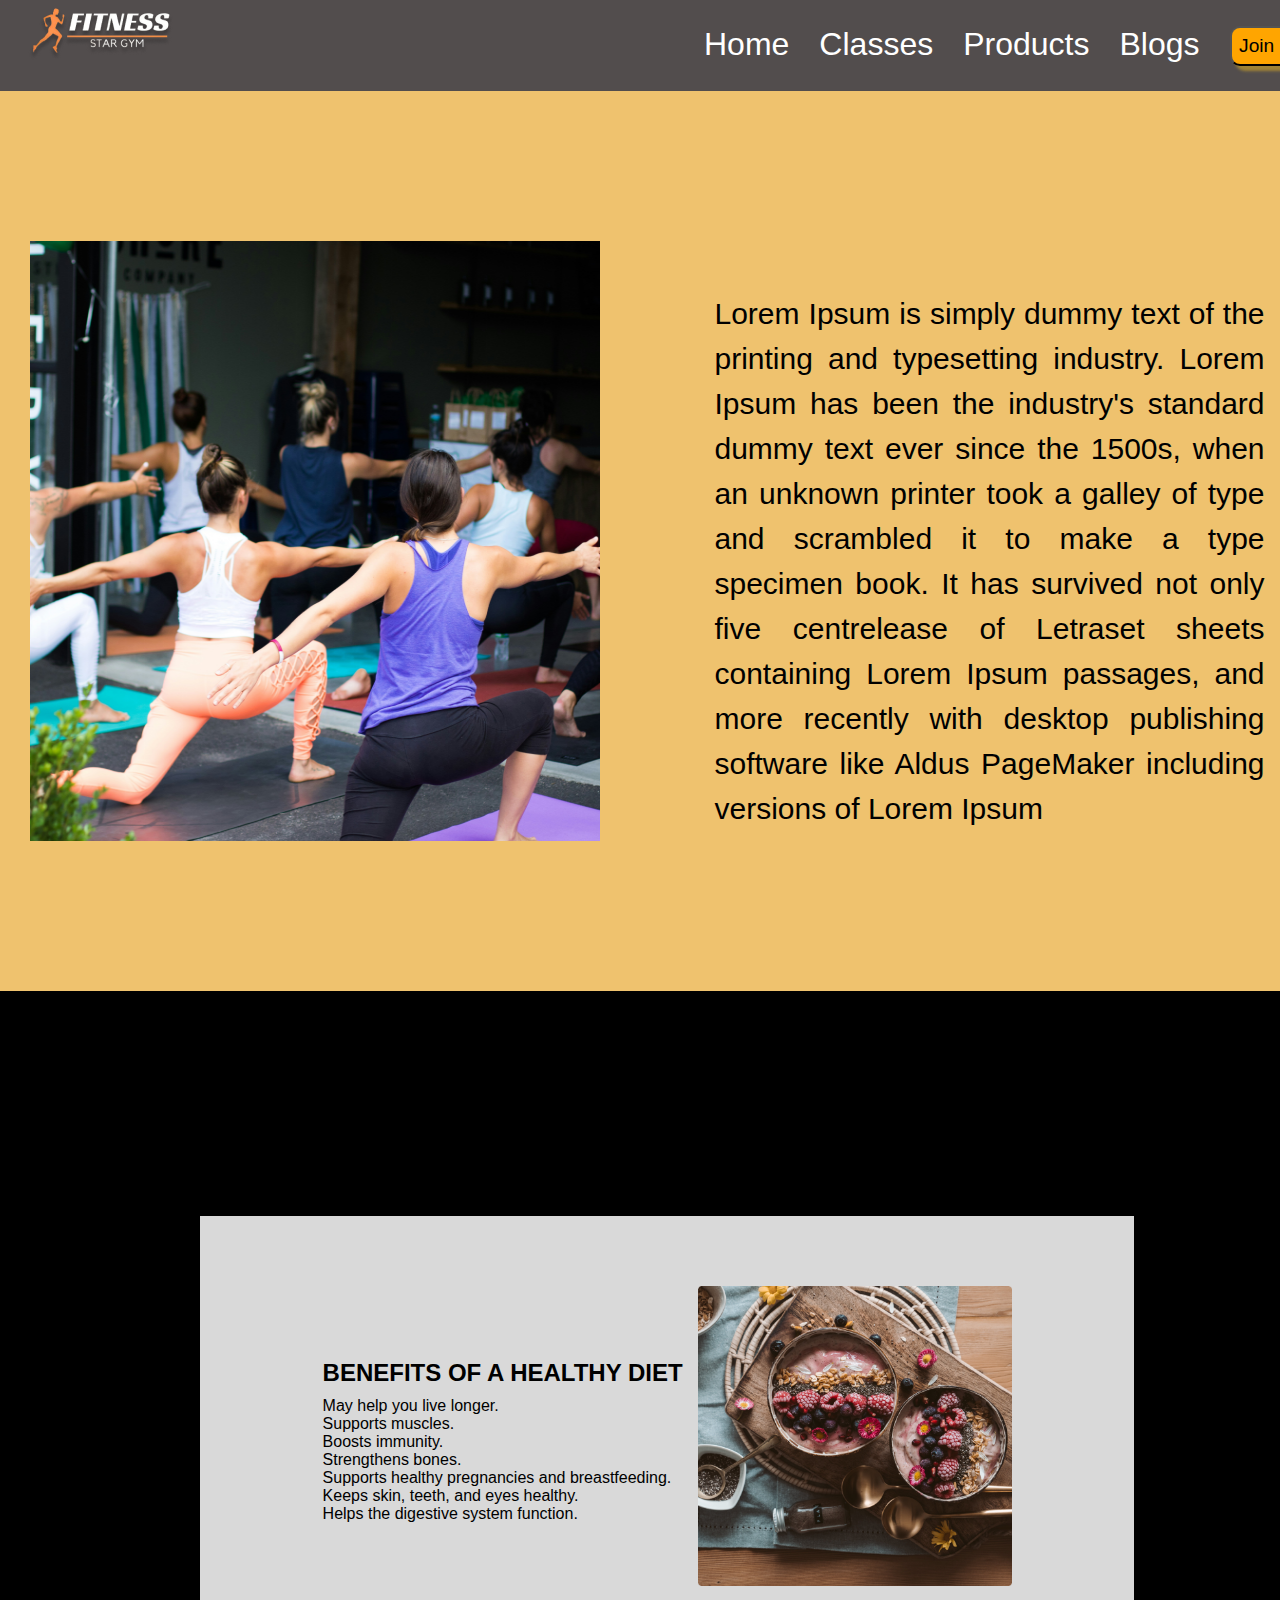
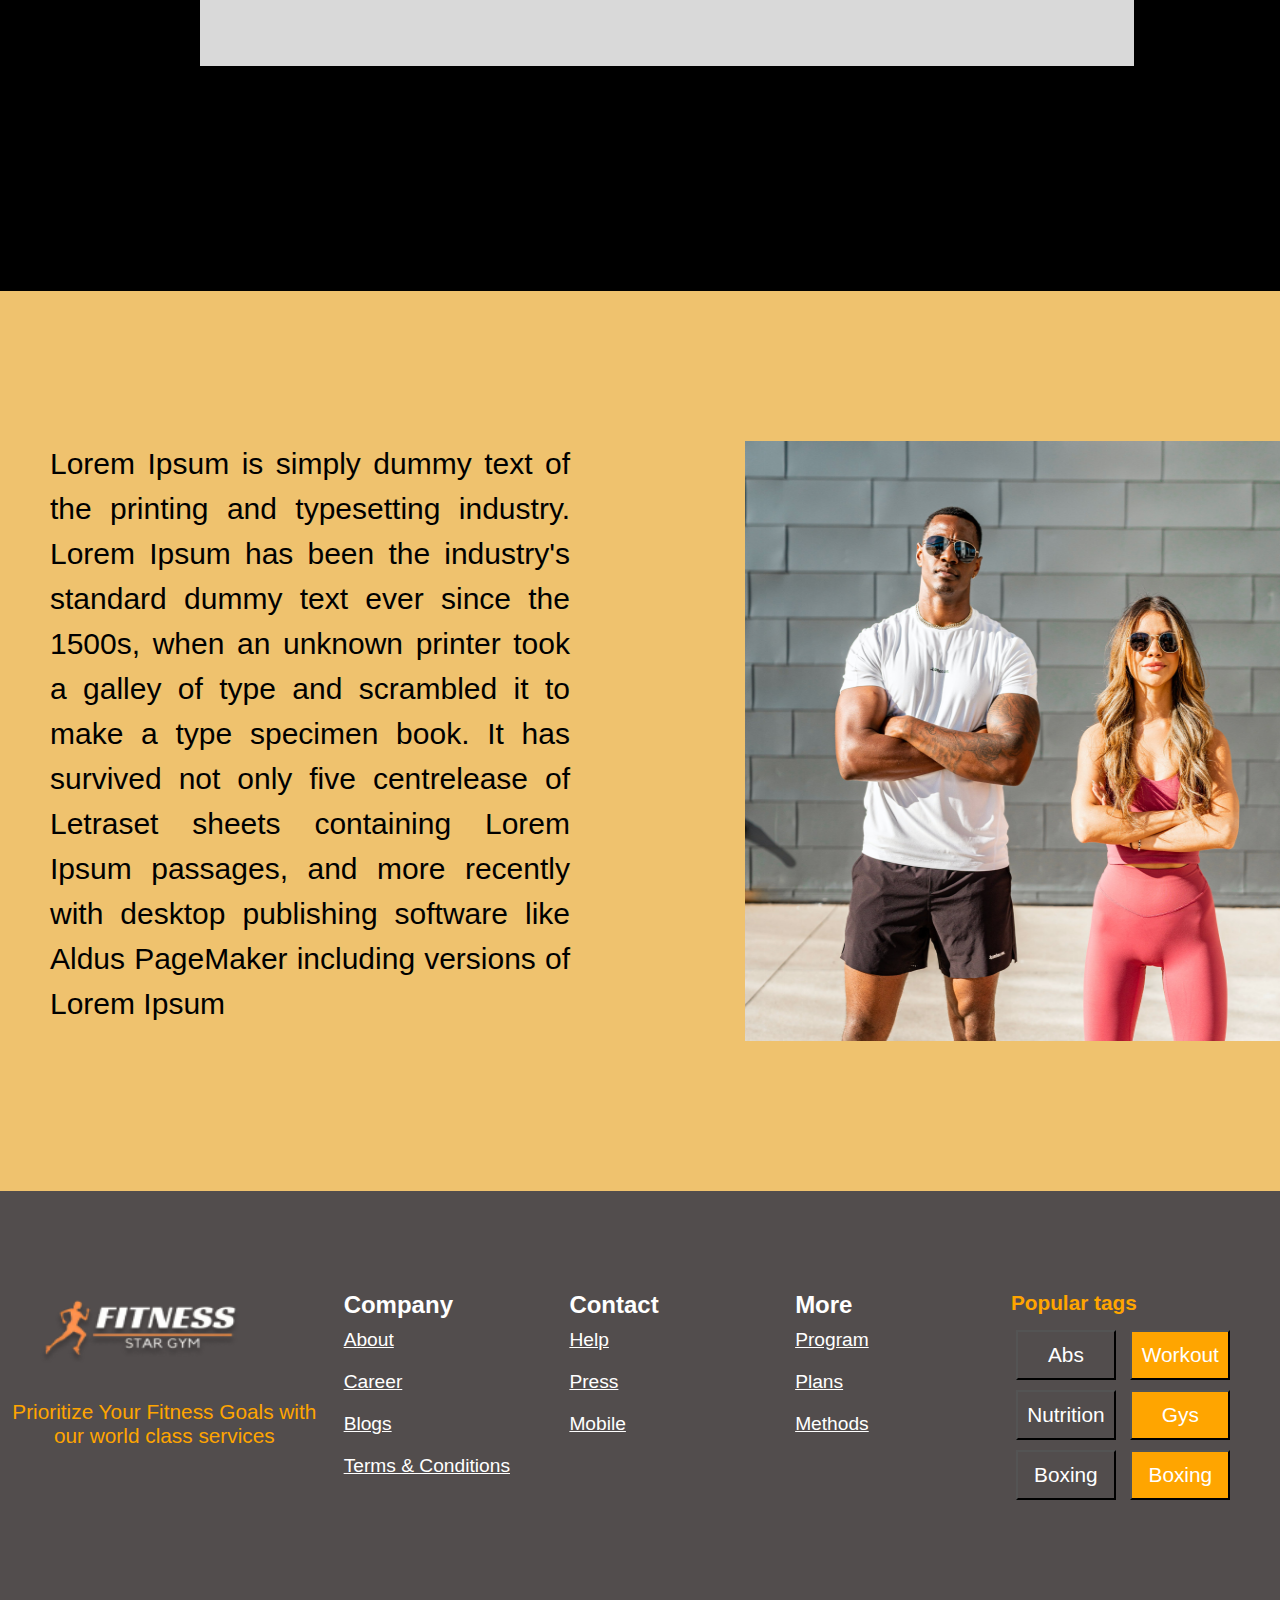
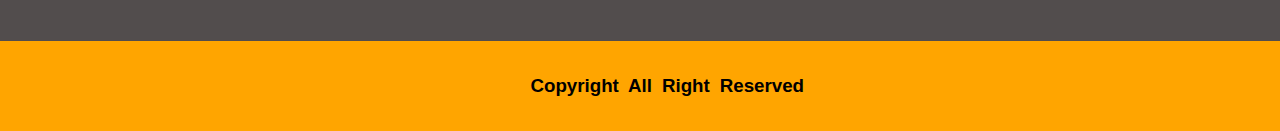
<file: blogs.html>
<!DOCTYPE html>
<html lang="en">
<head>
    <meta charset="UTF-8">
    <meta name="viewport" content="width=device-width, initial-scale=1.0">
    <title>My Fitness</title>
    <link rel="stylesheet" href="blogs.css">
    <link rel="stylesheet" href="https://cdnjs.cloudflare.com/ajax/libs/font-awesome/6.0.0-beta3/css/all.min.css">

</head>
<body>
<!--navbar starts here-->
    <nav>
        <div class="navbar">
            <div class="logo"><img src="./images/fitness logo 5.png" alt=""></div>
            <ul class="nav-links">
                <li class="nav-items"><a href="./index.html" class="a-navs">Home</a></li>
                <li class="nav-items"><a href="./classes.html" class="a-navs">Classes</a></li>
                <li class="nav-items"><a href="./products.html" class="a-navs">Products</a></li>
                <li class="nav-items"><a href="blogs.html" class="a-navs">Blogs</a></li>
                <li class="nav-items"><button class="join-btn" class="a-navs">Join us</button></li>
            </ul>
            <div class="hamburger">
                <span class="bar"></span>
                <span class="bar"></span>
                <span class="bar"></span>
            </div>
        </div>
    </nav>
    <!--navbar ends here.....................-->
    
       <!--Form -->
    
<div id="form-popup" class="form-popup">
    <div class="form-container">
        <span class="close-btn">&times;</span>
        <form action="/submit_form" method="post">
            <h2>Join Us</h2>
            <label for="name">Name:</label>
            <input type="text" id="name" name="name" required>
            <label for="email">Email:</label>
            <input type="email" id="email" name="email" required>
            <label for="phone">Mobile Number:</label>
            <input type="text" id="phone" name="phone" required>
           

            <label for="contact-method"><b>Duration</b></label><br>
            <input type="radio" id="emailContact" name="contact-method" value="Email" required>
            <label for="emailContact">Monthly</label><br>
            <input type="radio" id="phoneContact" name="contact-method" value="Phone" required>
            <label for="phoneContact">Yearly</label><br><br>

            <label for="contact-method"><b>Mode of payment</b></label><br>
            <input type="radio" id="emailContact" name="contact-method" value="Email" required>
            <label for="emailContact">Online</label><br>
            <input type="radio" id="phoneContact" name="contact-method" value="Phone" required>
            <label for="phoneContact">Cash</label><br><br>

            <label for="contact-method"><b>Personal Training</b></label><br>
            <input type="radio" id="emailContact" name="contact-method" value="Email" required>
            <label for="emailContact">Required</label><br>
            <input type="radio" id="phoneContact" name="contact-method" value="Phone" required>
            <label for="phoneContact">Not required</label><br><br>

            <button type="submit" class="submit-btn">Buy Plan</button>
        </form>
    </div>
</div>


       
            
    
    
  <!--Form end-->
    <div class="container1">
        <div class="container1img">
            <img src="./images/Rectangle 133blogs.png" alt="">
        </div>
        <div class="container1p">
            <p>Lorem Ipsum is simply dummy text of the printing and typesetting industry. Lorem Ipsum has been the industry's standard dummy text ever since the 1500s, when an unknown printer took a galley of type and scrambled it to make a type specimen book. It has survived not only five centrelease of Letraset sheets containing Lorem Ipsum passages, and more recently with desktop publishing software like Aldus PageMaker including versions of Lorem Ipsum</p>
        </div>
       
    </div>

    <div class="container2">
        <div class="container2middiv">
            <div class="list-item">
                <h2 class="cont2h2">BENEFITS OF A HEALTHY DIET</h2>
                <ul class="cont2list">
                    <li>May help you live longer.</li>
                        <li>Supports muscles. </li>
                        <li>  Boosts immunity.</li>
                        <li>  Strengthens bones.</li>
                        <li>  Supports healthy pregnancies and breastfeeding.</li>
                        <li>  Keeps skin, teeth, and eyes healthy.</li>
                        <li> Helps the digestive system function.</li>
                </ul>
            </div>
            <div class="container2img">
                     <img src="./images/Rectangle 131.png" alt="">
            </div>
        </div>
      
    </div>

    <div class="container3">
        <div class="container3p">
            <p>Lorem Ipsum is simply dummy text of the printing and typesetting industry. Lorem Ipsum has been the industry's standard dummy text ever since the 1500s, when an unknown printer took a galley of type and scrambled it to make a type specimen book. It has survived not only five centrelease of Letraset sheets containing Lorem Ipsum passages, and more recently with desktop publishing software like Aldus PageMaker including versions of Lorem Ipsum</p>
        </div>
        <div class="container3img">
            <img src="./images/Rectangle 134.png" alt="">
        </div>
        

    </div>

    <!--footer starts here-->


    <div class="footer">
        <div class="x">
            <div class="fitnesslogo">
                <img src="./images/fitness logo 5.png" alt="">
                <p>Prioritize Your Fitness Goals with our world class services</p>
            </div>
            <div class="company">
                <h3>Company</h3>
                <ul class="footerlist">
                    <li><a href="#">About</a></li>
                    <li><a href="#">Career</a></li>
                    <li><a href="#">Blogs</a></li>
                    <li><a href="#">Terms & Conditions</a></li>
                </ul>
            </div>
            <div class="Contact">
                <h3>Contact</h3>
                <ul class="footerlist">
                    <li><a href="#">Help</a> </li>
                    <li><a href="#">Press</a></li>
                    <li><a href="#">Mobile</a></li>
                </ul>
            </div>
            <div class="More">
                <h3>More</h3>
                <ul class="footerlist">
                    <li><a href="#">Program</a></li>
                    <li><a href="#">Plans</a></li>
                    <li><a href="#">Methods</a></li>
                </ul>
            </div>
            <div class="Populartags">
                <h3>Popular tags</h3>
                <button class="btnfooter">Abs</button>
                <button class="btnfooter anotherfooterbtn">Workout</button>
                <button class="btnfooter">Nutrition</button>
                <button class="btnfooter anotherfooterbtn">Gys</button>
                <button class="btnfooter">Boxing</button>
                <button class="btnfooter anotherfooterbtn">Boxing</button>
                <!-- <button class="btnfooter">Facilities</button> -->
            </div>
        </div>
    </div>


    <!--footer ends here........................-->

    <!--Copyright starts here-->

    <div class="copyright">
        <h3>Copyright All Right Reserved</h3>
    </div>

     <!--Copyright ends here.....................-->
     <script src="app.js"></script>

</body>
</html>
</file>
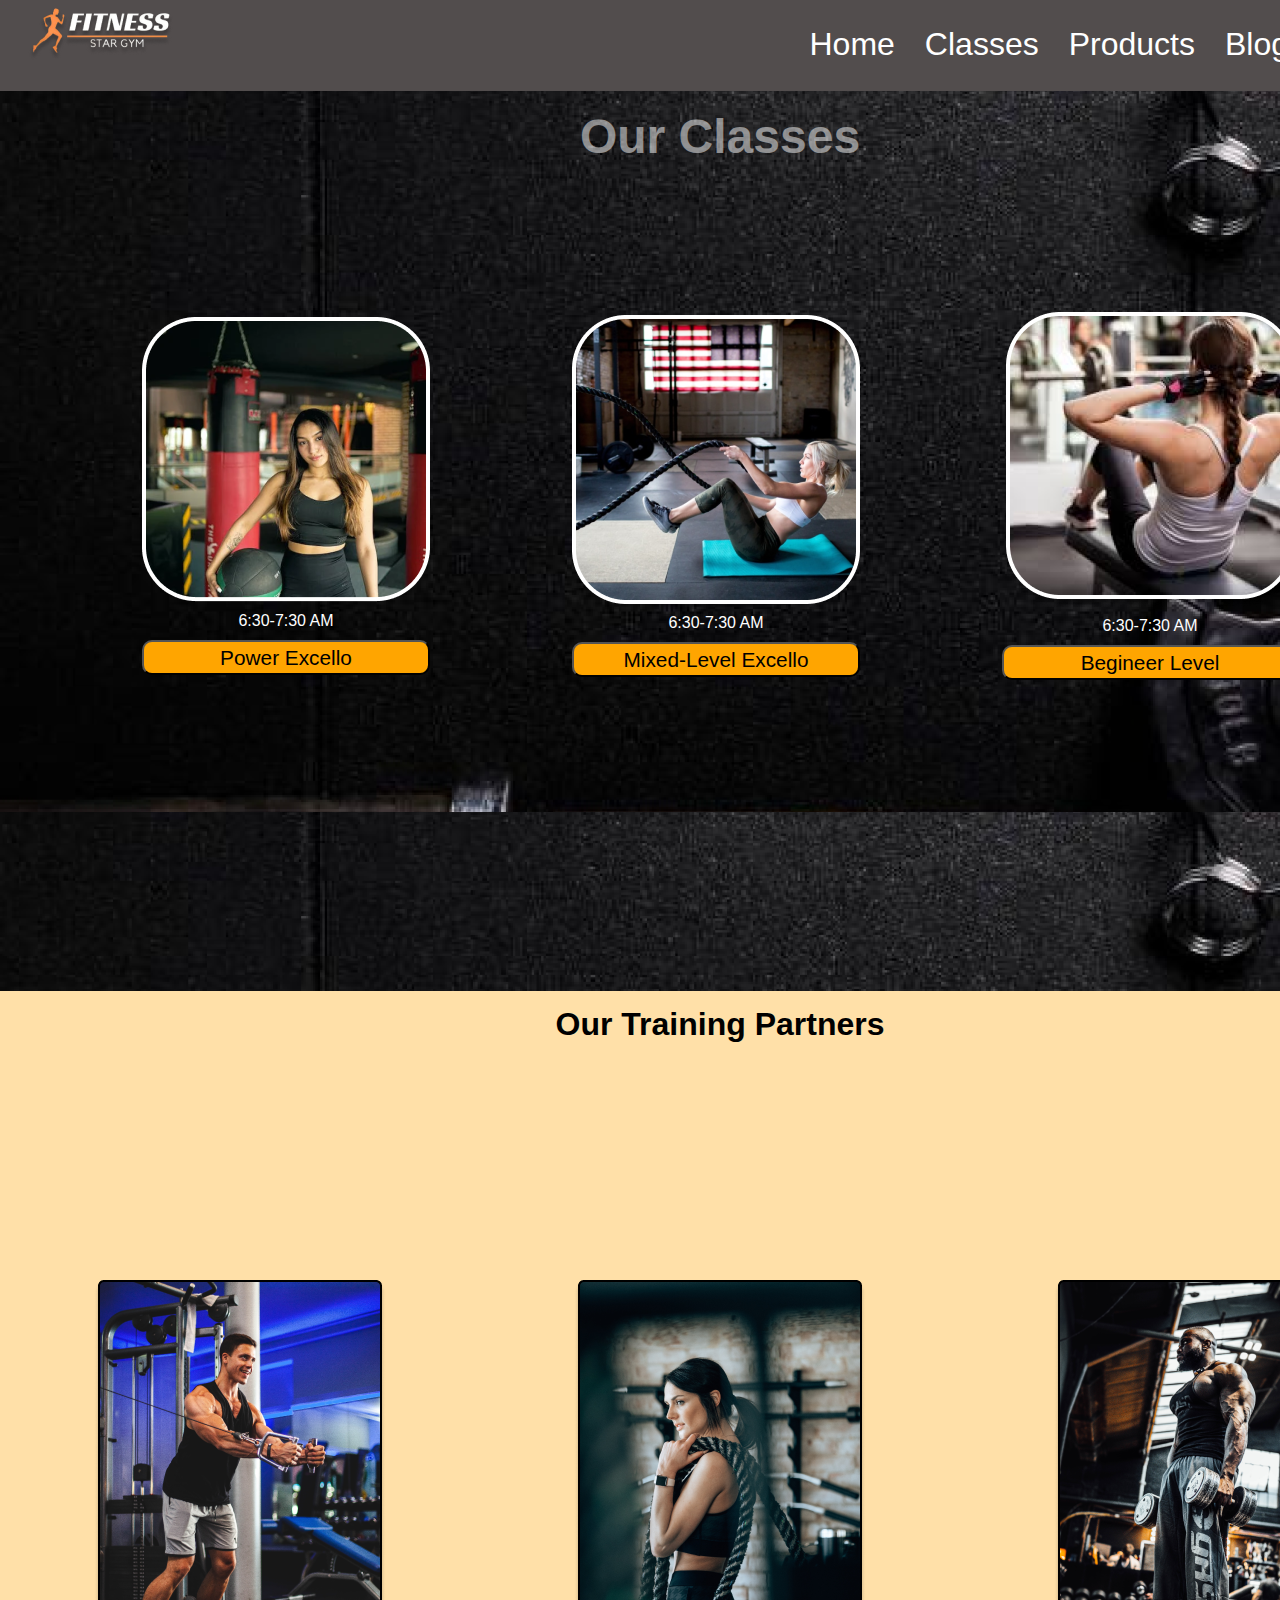
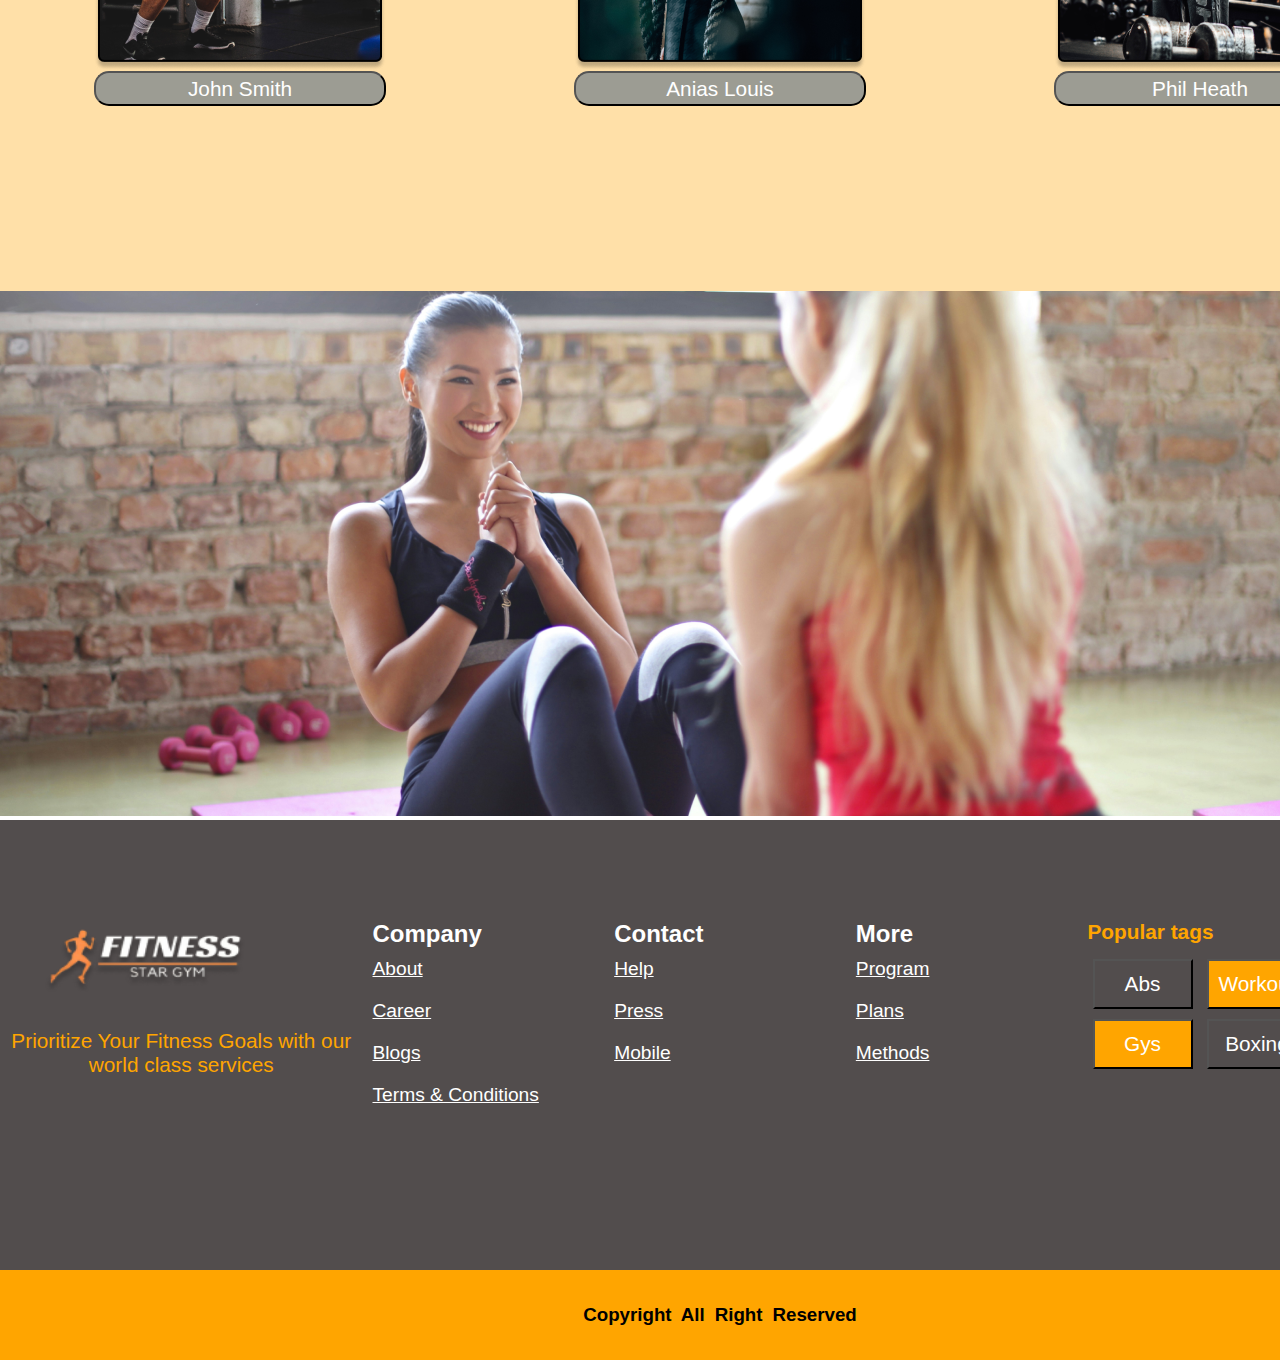
<file: classes.html>
<!DOCTYPE html>
<html lang="en">
<head>
    <meta charset="UTF-8">
    <meta name="viewport" content="width=device-width, initial-scale=1.0">
    <title>My fitness</title>
    <link rel="stylesheet" href="classes.css">
    <link rel="stylesheet" href="https://cdnjs.cloudflare.com/ajax/libs/font-awesome/6.0.0-beta3/css/all.min.css">
</head>
<body>
    <nav>
        <div class="navbar">
            <div class="logo"><img src="./images/fitness logo 5.png" alt=""></div>
            <ul class="nav-links">
                <li class="nav-items"><a href="./index.html" class="a-navs">Home</a></li>
                <li class="nav-items"><a href="./classes.html" class="a-navs">Classes</a></li>
                <li class="nav-items"><a href="./products.html" class="a-navs">Products</a></li>
                <li class="nav-items"><a href="blogs.html" class="a-navs">Blogs</a></li>
                <li class="nav-items"><button class="join-btn" class="a-navs">Join us</button></li>
            </ul>
              <div class="hamburger">
                <span class="bar"></span>
                <span class="bar"></span>
                <span class="bar"></span>
              </div>
        </div>
    </nav>
     <!--Form -->
    
<div id="form-popup" class="form-popup">
    <div class="form-container">
        <span class="close-btn">&times;</span>
        <form action="/submit_form" method="post">
            <h2>Join Us</h2>
            <label for="name">Name:</label>
            <input type="text" id="name" name="name" required>
            <label for="email">Email:</label>
            <input type="email" id="email" name="email" required>
            <label for="phone">Mobile Number:</label>
            <input type="text" id="phone" name="phone" required>
           

            <label for="contact-method"><b>Duration</b></label><br>
            <input type="radio" id="emailContact" name="contact-method" value="Email" required>
            <label for="emailContact">Monthly</label><br>
            <input type="radio" id="phoneContact" name="contact-method" value="Phone" required>
            <label for="phoneContact">Yearly</label><br><br>

            <label for="contact-method"><b>Mode of payment</b></label><br>
            <input type="radio" id="emailContact" name="contact-method" value="Email" required>
            <label for="emailContact">Online</label><br>
            <input type="radio" id="phoneContact" name="contact-method" value="Phone" required>
            <label for="phoneContact">Cash</label><br><br>

            <label for="contact-method"><b>Personal Training</b></label><br>
            <input type="radio" id="emailContact" name="contact-method" value="Email" required>
            <label for="emailContact">Required</label><br>
            <input type="radio" id="phoneContact" name="contact-method" value="Phone" required>
            <label for="phoneContact">Not required</label><br><br>

            <button type="submit" class="submit-btn">Buy Plan</button>
        </form>
    </div>
</div>


       
            
    
    
  <!--Form end-->
    <div class="container1">
        <div class="container1h1">
            <h1 id="ourclasses">Our Classes</h1>
            
        </div>
        <div class="container1img">
            <div class="trainersimg">
               <img src="./images/gym2 1.png" alt="">
               <p>6:30-7:30 AM</p>
               <button class="container1btn">Power Excello</button>
            </div>
            <div class="trainersimg">
                <img src="./images/gym3 2.png" alt="">
                <p>6:30-7:30 AM</p>
                <button class="container1btn">Mixed-Level Excello</button>
            </div>
            <div class="trainersimg">
                <img src="./images/gym4 1.png" alt="">
                <p>6:30-7:30 AM</p>
                <button class="container1btn">Begineer Level</button>
            </div>
        </div>
        
    </div>
    <div class="container2">
        <h1 id="container2h1">Our Training Partners</h1>

        <div class="container2img">
            <div class="container2imgitems">
                 <img src="./images/Rectangle 25.png" alt="">
                 <button class="container2btn">John Smith</button>
            </div>
            <div class="container2imgitems">
                <img src="./images/Rectangle 26.png" alt="">
                <button class="container2btn">Anias Louis</button>
            </div>
            <div class="container2imgitems">
                <img src="./images/Rectangle 27.png" alt="">
                <button class="container2btn">Phil Heath</button>
            </div>
        </div>
    </div>

    <div class="container3">
        <img src="./images/Rectangle 53 (1).png" alt="">
    </div>
  





    <div class="footer">
        <div class="x">
            <div class="fitnesslogo">
                <img src="./images/fitness logo 5.png" alt="">
                <p>Prioritize Your Fitness Goals with our world class services</p>
            </div>
            <div class="company">
                <h3>Company</h3>
                <ul class="footerlist">
                    <li><a href="#">About</a></li>
                    <li><a href="#">Career</a></li>
                    <li><a href="#">Blogs</a></li>
                    <li><a href="#">Terms & Conditions</a></li>
                </ul>
            </div>
            <div class="Contact">
                <h3>Contact</h3>
                <ul class="footerlist">
                    <li><a href="#">Help</a> </li>
                    <li><a href="#">Press</a></li>
                    <li><a href="#">Mobile</a></li>
                </ul>
            </div>
            <div class="More">
                <h3>More</h3>
                <ul class="footerlist">
                    <li><a href="#">Program</a></li>
                    <li><a href="#">Plans</a></li>
                    <li><a href="#">Methods</a></li>
                </ul>
            </div>
            <div class="Populartags">
                <h3>Popular tags</h3>
                <button class="btnfooter">Abs</button>
                <button class="btnfooter anotherfooterbtn">Workout</button>
                <button class="btnfooter">Nutrition</button>
                <button class="btnfooter anotherfooterbtn">Gys</button>
                <button class="btnfooter">Boxing</button>
                <button class="btnfooter anotherfooterbtn">Boxing</button>
                <!-- <button class="btnfooter">Facilities</button> -->
            </div>
        </div>


    </div>
    <div class="copyright">
        <h3>Copyright All Right Reserved</h3>
    </div>
    <script src="app.js"></script>
</body>
</html>
</file>
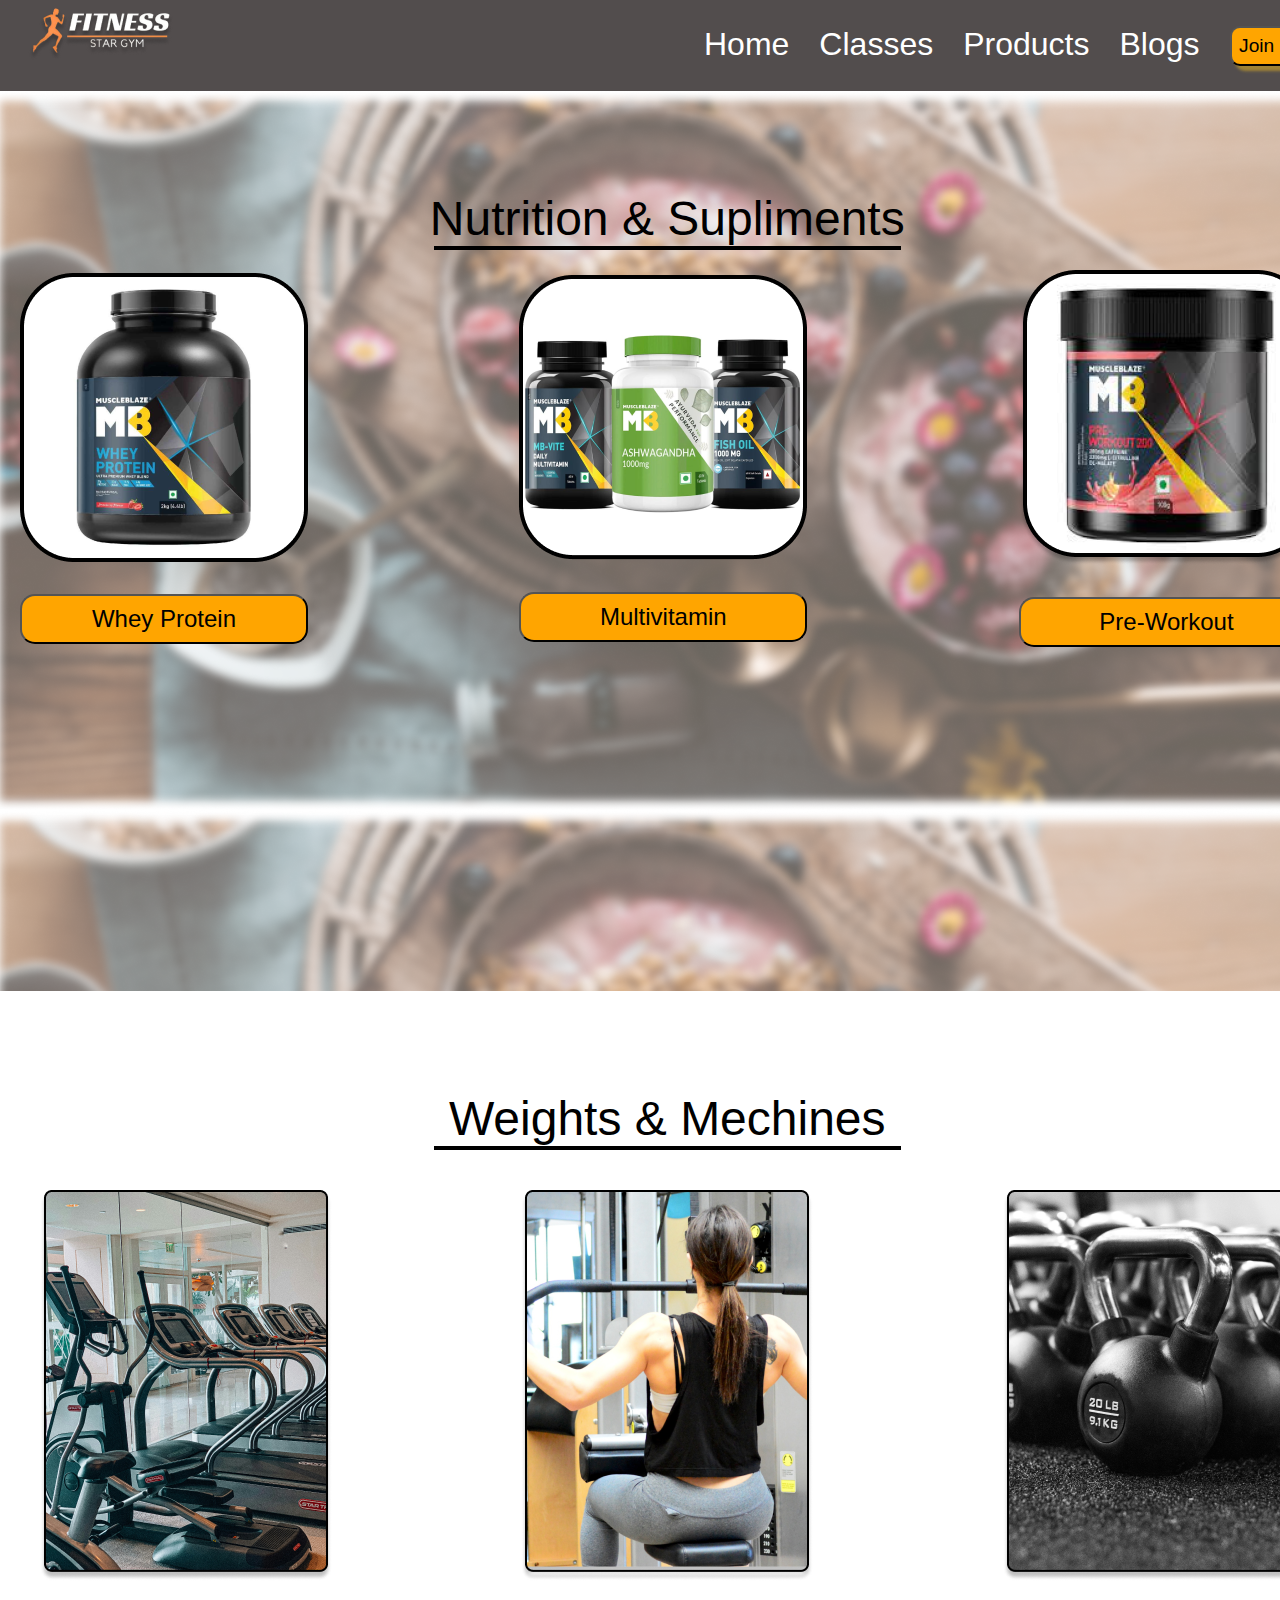
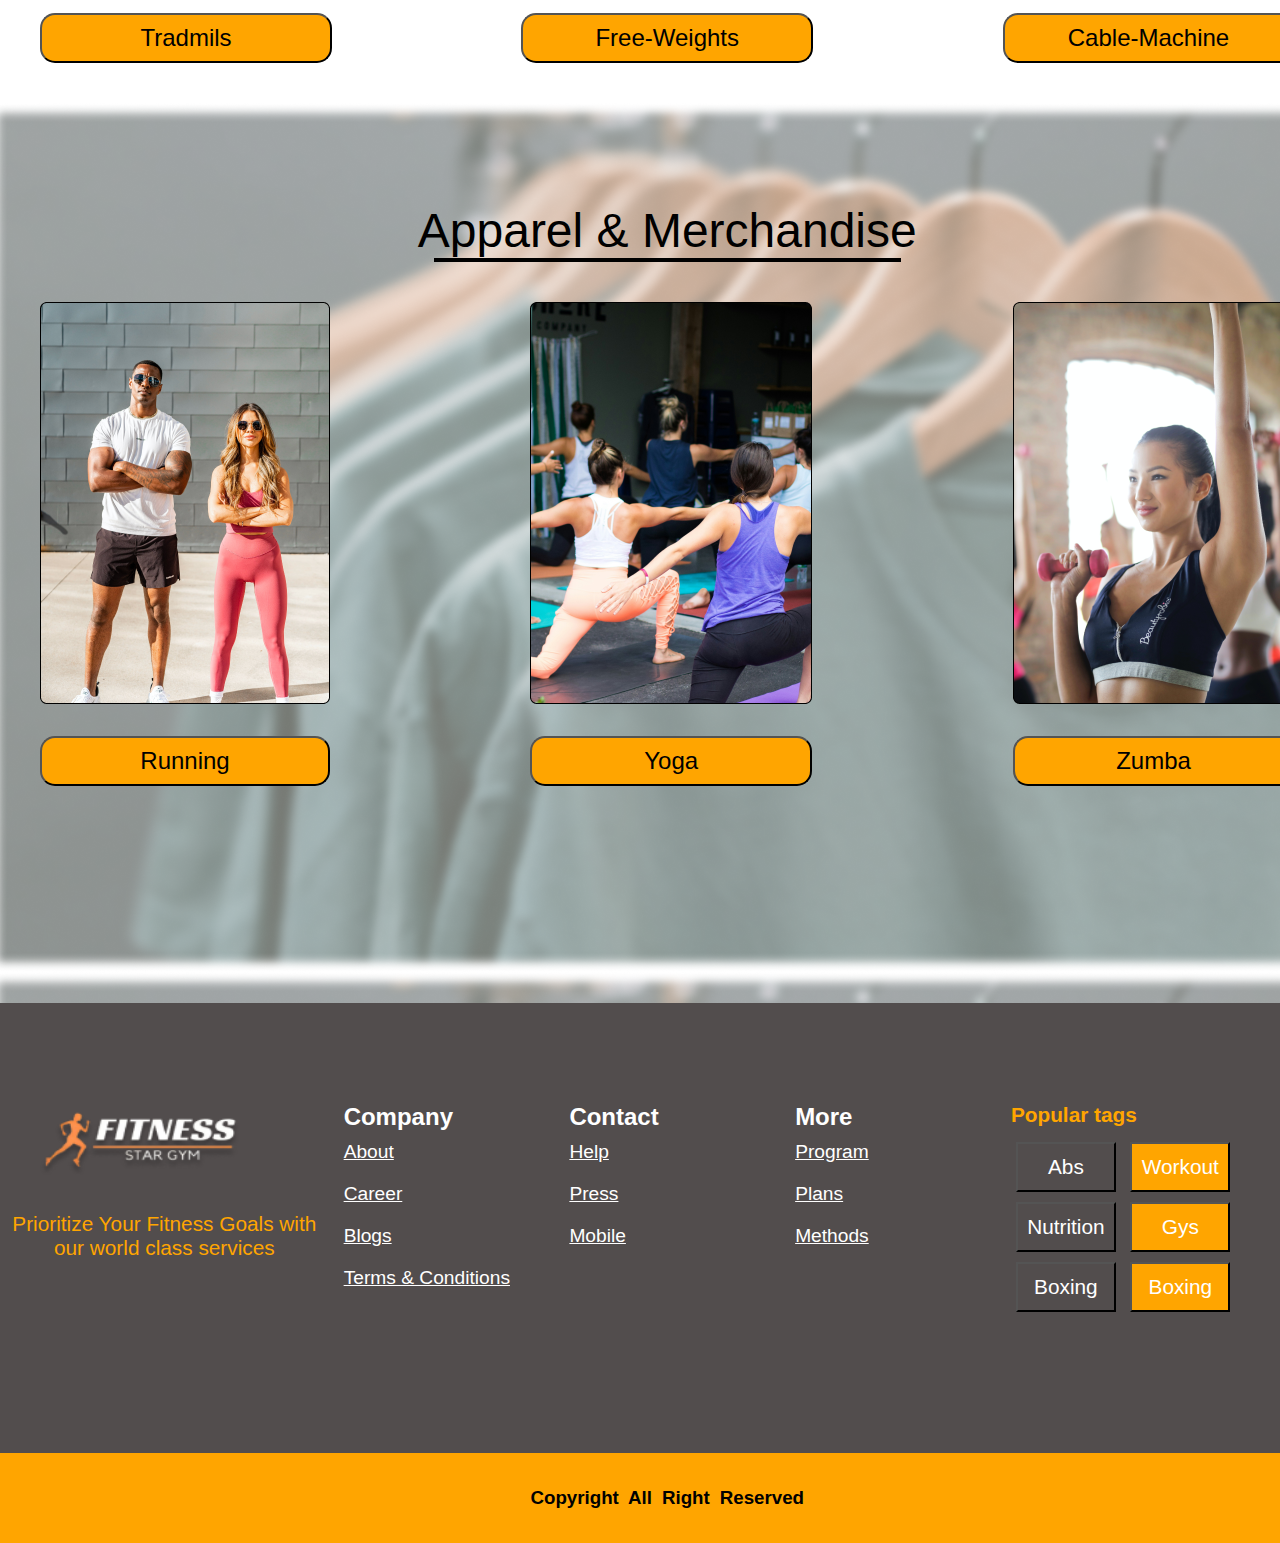
<file: products.html>
<!DOCTYPE html>
<html lang="en">

<head>
    <meta charset="UTF-8">
    <meta name="viewport" content="width=device-width, initial-scale=1.0">
    <title>Document</title>
    <link rel="stylesheet" href="product.css">
</head>

<body>
    <nav>
        <div class="navbar">
            <div class="logo"><img src="./images/fitness logo 5.png" alt=""></div>
            <ul class="nav-links">
                <li class="nav-items"><a href="./index.html" class="a-navs">Home</a></li>
                <li class="nav-items"><a href="./classes.html" class="a-navs">Classes</a></li>
                <li class="nav-items"><a href="./products.html" class="a-navs">Products</a></li>
                <li class="nav-items"><a href="blogs.html" class="a-navs">Blogs</a></li>
                <li class="nav-items"><button class="join-btn" class="a-navs">Join us</button></li>
            </ul>
            <div class="hamburger">
                <span class="bar"></span>
                <span class="bar"></span>
                <span class="bar"></span>
            </div>
        </div>
    </nav>
   <!--Form -->
    
   <div id="form-popup" class="form-popup">
    <div class="form-container">
        <span class="close-btn">&times;</span>
        <form action="/submit_form" method="post">
            <h2>Join Us</h2>
            <label for="name">Name:</label>
            <input type="text" id="name" name="name" required>
            <label for="email">Email:</label>
            <input type="email" id="email" name="email" required>
            <label for="phone">Mobile Number:</label>
            <input type="text" id="phone" name="phone" required>
           

            <label for="contact-method"><b>Duration</b></label><br>
            <input type="radio" id="emailContact" name="contact-method" value="Email" required>
            <label for="emailContact">Monthly</label><br>
            <input type="radio" id="phoneContact" name="contact-method" value="Phone" required>
            <label for="phoneContact">Yearly</label><br><br>

            <label for="contact-method"><b>Mode of payment</b></label><br>
            <input type="radio" id="emailContact" name="contact-method" value="Email" required>
            <label for="emailContact">Online</label><br>
            <input type="radio" id="phoneContact" name="contact-method" value="Phone" required>
            <label for="phoneContact">Cash</label><br><br>

            <label for="contact-method"><b>Personal Training</b></label><br>
            <input type="radio" id="emailContact" name="contact-method" value="Email" required>
            <label for="emailContact">Required</label><br>
            <input type="radio" id="phoneContact" name="contact-method" value="Phone" required>
            <label for="phoneContact">Not required</label><br><br>

            <button type="submit" class="submit-btn">Buy Plan</button>
        </form>
    </div>
</div>


       
            
    
    
  <!--Form end-->
    <div class="container1">
        <h1 class="container1h1">Nutrition & Supliments</h1>
        <hr class="container1hr">
         <div class="container1items">
            <div class="supliment-items">
                <img src="./images/gym3 2-1.png" alt="">
                <button class="container1btn">Whey Protein</button>
            </div>
    
            <div class="supliment-items">
                <img src="./images/gym2 1-1.png" alt="">
                <button class="container1btn">Multivitamin</button>
            </div>
    
            <div class="supliment-items">
                <img src="./images/gym4 1-1.png" alt="">
                <button class="container1btn">Pre-Workout</button>
            </div>

         </div>
        
    </div>

    <div class="container2">
        <h1 class="container2h1">Weights & Mechines</h1>
        <hr class="container2hr">
        <div class="container2machines">
              <div class="container2items">
                <img src="./images/Rectangle 70.png" alt="">
                <button class="container2btn">Tradmils</button>
              </div>

              <div class="container2items">
                <img src="./images/Rectangle 71.png" alt="">
                <button class="container2btn">Free-Weights</button>
              </div>

              <div class="container2items">
                <img src="./images/Rectangle 72.png" alt="">
                <button class="container2btn">Cable-Machine</button>
              </div>
        </div>
    </div>

    <div class="container3">
        <h1 class="container3h1">Apparel & Merchandise</h1>
        <hr class="container3hr">
        <div class="container3cloths">
            <div class="container3item">
               <img src="./images/Rectangle 73.png" alt="">
               <button class="container3btn">Running</button>
            </div>
            <div class="container3item">
                <img src="./images/Rectangle 74.png" alt="">
                <button class="container3btn">Yoga</button>
            </div>
            <div class="container3item">
                <img src="./images/Rectangle 76.png" alt="">
                <button class="container3btn">Zumba</button>
            </div>
        </div>
    </div>

    <div class="footer">
        <div class="x">
            <div class="fitnesslogo">
                <img src="./images/fitness logo 5.png" alt="">
                <p>Prioritize Your Fitness Goals with our world class services</p>
            </div>
            <div class="company">
                <h3>Company</h3>
                <ul class="footerlist">
                    <li><a href="#">About</a></li>
                    <li><a href="#">Career</a></li>
                    <li><a href="#">Blogs</a></li>
                    <li><a href="#">Terms & Conditions</a></li>
                </ul>
            </div>
            <div class="Contact">
                <h3>Contact</h3>
                <ul class="footerlist">
                    <li><a href="#">Help</a> </li>
                    <li><a href="#">Press</a></li>
                    <li><a href="#">Mobile</a></li>
                </ul>
            </div>
            <div class="More">
                <h3>More</h3>
                <ul class="footerlist">
                    <li><a href="#">Program</a></li>
                    <li><a href="#">Plans</a></li>
                    <li><a href="#">Methods</a></li>
                </ul>
            </div>
            <div class="Populartags">
                <h3>Popular tags</h3>
                <button class="btnfooter">Abs</button>
                <button class="btnfooter anotherfooterbtn">Workout</button>
                <button class="btnfooter">Nutrition</button>
                <button class="btnfooter anotherfooterbtn">Gys</button>
                <button class="btnfooter">Boxing</button>
                <button class="btnfooter anotherfooterbtn">Boxing</button>
                <!-- <button class="btnfooter">Facilities</button> -->
            </div>
        </div>
    </div>
    <div class="copyright">
        <h3>Copyright All Right Reserved</h3>
    </div>
    <script src="app.js"></script>
</body>

</html>
</file>
<file: blogs.css>
*{
    margin: 0;
    padding: 0;
    box-sizing: border-box;

}
body{
    height: fit-content;
    width: fit-content;
    
}

/*navbar css start*/


.navbar {
    background-color: #524D4D;
    display: flex;
    justify-content: space-between;
    align-items: center;
    padding-right: 10px;
    overflow: hidden;
}

.nav-links {
    display: flex;
    text-decoration: none;
    margin-top: 10px;
    list-style: none;
    margin-left: 30em;
}

.nav-items {
    margin: 16px 0;
}

.nav-links a {
    color: white;
    text-decoration: none;
    font-size: 2rem;
}

.nav-links li {
    margin: 0 15px;
}

.join-btn {
    background-color: orange;
    height: 40px;
    width: 80px;
    border-radius: 10px;
    font-size: 1.2rem;
    margin-bottom: 10px;
    box-shadow: 5px 5px 3px #9f8336;
}
body, html {
    height: 100%;
    margin: 0;
    padding: 0; /* Added */
    font-family: Arial, sans-serif;
    
}
.container1{
    background-color:  #efc26e;
    height: 100%;
    width: 100%;
    display: flex;
    justify-content: space-between;
    align-items: center;
}
.container1 img{
    float: left;
    height: 600px;
    width: 600px;
    padding-left: 30px;
}
.container1p{
    height: 500px;
    width: 600px;
    padding-right: 30px;
    text-align: justify;
    margin-right: 40px;
}
.container1p p{
    font-weight: 400;
    font-size: 30px;
    line-height: 45px;
    margin-left: 20px;
}
.container2{
    background-color: black;
    height: 100%;
    width: 100%;
    display: flex;
    align-items: center;
    justify-content: center;
}
.container2middiv{
    height: 50%;
    width: 70%;
    background-color:  #D9D9D9;
    display: flex;
    align-items: center;
    justify-content: center;
}
.container2img img{
    height: 300px;
}
.container2img{
 margin-left: 15px;
 height: 310px;
}
.cont2list{
    list-style: none;
}
.cont2h2{
    margin-bottom: 10px;
}
.container3{
    background-color:  #efc26e;
    height: 100%;
    width: 100%;
    display: flex;
    justify-content: space-between;
    align-items: center;
}
.container3 img{
    float: left;
    height: 600px;
    width: 600px;
    padding-left: 30px;
    margin-right: 20px;
}
.container3p{
    height: 600px;
    width: 600px;
    padding-right: 30px;
    text-align: justify;
}
.container3p p{
    font-weight: 400;
    font-size: 30px;
    line-height: 45px;
    padding-left: 10px;
    margin-left: 40px;
}
/* footer code starts here*/

.footer{
    height: 50vh;
      display: flex;
      justify-content: space-around;
      align-items: center;
  }
  .fitnesslogo img{
      height: 105px;
      width: 290px;
  }
  .fitnesslogo  p{
      color: #FFA500;
      font-size: 1.3rem;
      text-align:center;
      padding-left: 5px;
  }
  .company{
      margin-left: 10px;
  }
  .company h3{
      color:white;
      font-size: 1.5rem;
  }
  .footerlist{
     list-style: none;
     margin-top: 10px;
  }
  .footerlist li{
      font-size: 1.2rem;
       margin-bottom: 20px;
  }
  .footerlist li a{
      color: white;
  }
  .Contact{
      margin-left: 10px;
  }
  .Contact h3{
      color:white;
      font-size: 1.5rem;
  }
  
  .More{
      margin-left: 10px;
  }
  .More h3{
      color:white;
      font-size: 1.5rem;
  }
  
  
  .x{
      height: 50vh;
      background-color: #524D4D;
      display: grid;
      grid-template-columns: 1.5fr 1fr 1fr 1fr 1.5fr;
      column-gap: 10px;
      padding-top: 100px;
      padding-left: 5pxpx;
  
  }
  .btnfooter{
      height: 50px;
      width: 100px;
      background-color: #524D4D;
      color:white;
      font-size: 1.3rem;
      margin: 5px 5px;
  }
  .Populartags h3{
      color: #FFA500;
      margin-bottom: 10px;
      font-size: 1.3rem;
  }
  .anotherfooterbtn{
      background-color: #FFA500;
  }

  .copyright{
    height: 10vh;
    background-color: #FFA500;
    display: grid;
    justify-content: center;
    align-items: center;
    word-spacing: 0.3rem;
}
.hamburger{
    display: none;
    cursor: pointer;
}
.bar{
    display: block;
    width: 40px;
    height: 8px;
    margin: 5px auto;
    -webkit-transition: all 0.3s ease-in-out;
    transition: all 0.3s ease-in-out;
   background-color: rgb(159, 158, 154);
}
@media(max-width:768px){
    .hamburger{
        display: block;
        
    }
    .hamburger.active.bar:nth-child(2){
        opacity: 0;
    }
    .hamburger.active.bar:nth-child(1){
        transform: translateY(8px) rotate(45deg);
    }
    .hamburger.active.bar:nth-child(3){
        transform: translateY(-8px) rotate(-45deg);
    }
    .nav-links{
        position: relative;
        right: 0%;
        top: 10%;
        gap: 0;
        flex-direction: column;
        background-color:rgb(39, 38, 37);
        width: 70%;
        right: 20%;
        text-align: center;
        transition: 0.3s;
    }
    .nav-items{
        margin: 16px 0;
    } 
    .nav-links.active{
        display: none;
    }
    .navbar{
        padding-right: 10pxs;
    }
  }
   /* Form Popup */
.form-popup {
    display: none;
    position: fixed;
    z-index: 9;
    left: 0;
    top: 0;
    width: 100%;
    height: 100%;
    overflow: auto;
    background-color: rgba(0, 0, 0, 0.5);
}

.form-container {
    background-color: rgb(232, 180, 95);
    margin: 5% auto;
    padding: 20px;
    border: 1px solid #888;
    width: 80%;
    max-width: 600px;
    border-radius: 10px;
    position: relative;
}

.close-btn {
    position: absolute;
    right: 20px;
    top: 20px;
    font-size: 30px;
    cursor: pointer;
}

form h2 {
    text-align: center;
    margin-bottom: 20px;
}

form label {
    display: block;
    margin-bottom: 10px;
}



form input{
    width: 100%;
    padding: 10px;
    margin-bottom: 20px;
    border: 1px solid #ccc;
    border-radius: 5px;
}

.submit-btn {
    background-color: #4CAF50;
    color: white;
    padding: 10px 20px;
    border: none;
    border-radius: 5px;
    cursor: pointer;
}
#emailContact{
    width: fit-content;
}
#phoneContact{
    width: fit-content;
}

.submit-btn:hover {
    background-color: #45a049;
}
</file>
<file: classes.css>
*{
    margin: 0;
    padding: 0;
    box-sizing: border-box;

}
body{
    height: fit-content;
    width: fit-content;
    
}

/*navbar css start*/


.navbar {
    background-color: #524D4D;
    display: flex;
    justify-content: space-between;
    align-items: center;
    padding-right: 10px;
    overflow: hidden;
}

.nav-links {
    display: flex;
    text-decoration: none;
    margin-top: 10px;
    list-style: none;
    margin-left: 30em;
}

.nav-items {
    margin: 16px 0;
}

.nav-links a {
    color: white;
    text-decoration: none;
    font-size: 2rem;
}

.nav-links li {
    margin: 0 15px;
}

.join-btn {
    background-color: orange;
    height: 40px;
    width: 80px;
    border-radius: 10px;
    font-size: 1.2rem;
    margin-bottom: 10px;
    box-shadow: 5px 5px 3px #9f8336;
}

body, html {
    height: 100%;
    margin: 0;
    padding: 0; /* Added */
    font-family: Arial, sans-serif;
    
}




/*navbar css end.....................................*/

/* container1 css*/
.container1{
    height: 100%;
    width: 100%;
    background-image: url(./images/gym\ 1classes.png);
}
.container1h1{
    display: flex;
    align-items: center;
    justify-content:center;
    height: 10%;
    width: 100%;
    color: white;
    font-size: 1.5rem;
   opacity: 0.5;

}
.container1img{
    height: 70vh;
    width: 100%;
    display: flex;
    justify-content:space-evenly;
    align-items: center;
}
.trainersimg{
    display: flex;
    flex-direction: column;
    justify-content: center;
}
.trainersimg p{
color: white;
margin: 10px auto;
}
.trainersimg button{
    height: 35px;
    background-color: #FFA500;
    border-radius: 10px;
    font-size: 1.3rem;
}

/* container1  css end here .................................*/

/* container2 css*/
.container2{
    background-color:#FFA50057; 
    height: 100%;
}
#container2h1{
    text-align: center;
    padding-top: 15px;
    font-family:sans-serif;
}
.container2img{
   height: 100%;
    display: flex;
    justify-content: space-around;
    align-items: center;
}
.container2imgitems{
    display: flex;
    flex-direction: column;
    justify-content: space-between;
}
.container2imgitems button{
    height: 35px;
    background-color: #9c9c93;
    border-radius: 15px;
    font-size: 1.3rem;
    color: white;
}

/* container2 css end here*/
.footer{
    height: 50vh;
      display: flex;
      justify-content: space-around;
      align-items: center;
      width: 100%;
     
  }
  .fitnesslogo img{
      height: 105px;
      width: 290px;
  }
  .fitnesslogo  p{
      color: #FFA500;
      font-size: 1.3rem;
      text-align:center;
      padding-left: 5px;
  }
  .company{
      margin-left: 10px;
  }
  .company h3{
      color:white;
      font-size: 1.5rem;
  }
  .footerlist{
     list-style: none;
     margin-top: 10px;
  }
  .footerlist li{
      font-size: 1.2rem;
       margin-bottom: 20px;
  }
  .footerlist li a{
      color: white;
  }
  .Contact{
      margin-left: 10px;
  }
  .Contact h3{
      color:white;
      font-size: 1.5rem;
  }
  
  .More{
      margin-left: 10px;
  }
  .More h3{
      color:white;
      font-size: 1.5rem;
  }
  
  
  .x{
      height: 50vh;
      background-color: #524D4D;
      display: grid;
      grid-template-columns: 1.5fr 1fr 1fr 1fr 1.5fr;
      column-gap: 10px;
      padding-top: 100px;
      padding-left: 5px;
      padding-right: 5px;
  
  }
  .btnfooter{
      height: 50px;
      width: 100px;
      background-color: #524D4D;
      color:white;
      font-size: 1.3rem;
      margin: 5px 5px;
  }
  .Populartags h3{
      color: #FFA500;
      margin-bottom: 10px;
      font-size: 1.3rem;
  }
  .anotherfooterbtn{
      background-color: #FFA500;
  }
  .copyright{
      height: 10vh;
      background-color: #FFA500;
      display: grid;
      justify-content: center;
      align-items: center;
      word-spacing: 0.3rem;
  }
  a:hover{
    color: #FFA500;
  }
  .hamburger{
    display: none;
    cursor: pointer;
}
.bar{
    display: block;
    width: 40px;
    height: 8px;
    margin: 5px auto;
    -webkit-transition: all 0.3s ease-in-out;
    transition: all 0.3s ease-in-out;
   background-color: rgb(159, 158, 154);
}
  @media(max-width:768px){
   .container1img{
    display: flex;
    flex-direction: column;
    flex-wrap: wrap;
    margin-top: 10px;
    height: fit-content
    ;
   }
   .container1{
    height: fit-content;
    width: 100%;
   }
   .trainersimg{
    margin-bottom: 10px;
   
   }
   .container2{
    height: fit-content;
    width: 100%;
   }
   .container2img{
    display: flex;
    flex-direction: column;
    gap: 2rem;
    margin-top: 10px;
    margin-bottom: 10px;
   }
   .btnfooter{
    height: fit-content;
    width: fit-content;
   }
   .Populartags{
    display: flex;
    flex-direction: column;
    gap: 1.2rem;
   }
   .x{
    height: fit-content;
   }
   .copyright{
       display: flex; 
    align-items: center;
    margin-top: 50px;
    background-color: #FFA500;
    height: 100px;
    width: 100%;
}
   
  }
  @media(max-width:768px){
    .hamburger{
        display: block;
        
    }
    .hamburger.active.bar:nth-child(2){
        opacity: 0;
    }
    .hamburger.active.bar:nth-child(1){
        transform: translateY(8px) rotate(45deg);
    }
    .hamburger.active.bar:nth-child(3){
        transform: translateY(-8px) rotate(-45deg);
    }
    .nav-links{
        position: relative;
        right: 20%;
        top: 10%;
        gap: 0;
        flex-direction: column;
        background-color:rgb(39, 38, 37);
        width: 70%;
        height: 250px;
        text-align: center;
        transition: 0.3s;
    }
    .nav-items{
        margin: 16px 0;
    } 
    .nav-links.active{
        display: none;
    }
    .navbar{
        padding-right: 10pxs;
    }
  }
  /* Form Popup */
.form-popup {
    display: none;
    position: fixed;
    z-index: 9;
    left: 0;
    top: 0;
    width: 100%;
    height: 100%;
    overflow: auto;
    background-color: rgba(0, 0, 0, 0.5);
}

.form-container {
    background-color: rgb(232, 180, 95);
    margin: 5% auto;
    padding: 20px;
    border: 1px solid #888;
    width: 80%;
    max-width: 600px;
    border-radius: 10px;
    position: relative;
}

.close-btn {
    position: absolute;
    right: 20px;
    top: 20px;
    font-size: 30px;
    cursor: pointer;
}

form h2 {
    text-align: center;
    margin-bottom: 20px;
}

form label {
    display: block;
    margin-bottom: 10px;
}



form input{
    width: 100%;
    padding: 10px;
    margin-bottom: 20px;
    border: 1px solid #ccc;
    border-radius: 5px;
}

.submit-btn {
    background-color: #4CAF50;
    color: white;
    padding: 10px 20px;
    border: none;
    border-radius: 5px;
    cursor: pointer;
}
#emailContact{
    width: fit-content;
}
#phoneContact{
    width: fit-content;
}

.submit-btn:hover {
    background-color: #45a049;
}
</file>
<file: product.css>
*{
    margin: 0;
    padding: 0;
    box-sizing: border-box;

}
body{
    height: fit-content;
    width: fit-content;
    
}

/*navbar css start*/


.navbar {
    background-color: #524D4D;
    display: flex;
    justify-content: space-between;
    align-items: center;
    padding-right: 10px;
    overflow: hidden;
}

.nav-links {
    display: flex;
    text-decoration: none;
    margin-top: 10px;
    list-style: none;
    margin-left: 30em;
}

.nav-items {
    margin: 16px 0;
}

.nav-links a {
    color: white;
    text-decoration: none;
    font-size: 2rem;
}

.nav-links li {
    margin: 0 15px;
}

.join-btn {
    background-color: orange;
    height: 40px;
    width: 80px;
    border-radius: 10px;
    font-size: 1.2rem;
    margin-bottom: 10px;
    box-shadow: 5px 5px 3px #9f8336;
}

body, html {
    height: 100%;
    margin: 0;
    padding: 0; /* Added */
    font-family: Arial, sans-serif;
    
}
.container1{
    background-image: url(./images/Rectangle\ 54product.png);
    height: 100%;
    width: 100%;
}
.container1hr{
    width: 35%;
    margin: auto;
    border: 2px solid black;

}
.container1h1{
    text-align: center;
     padding-top: 100px;
    font-size: 3rem;
    font-weight: lighter;
}

.container1items{
    display: flex;
    justify-content: space-between;
    align-items: center;
    margin: 20px ;

}
.supliment-items{
    display: flex;
    flex-direction: column;
    justify-content: center;
    gap: 2rem;

}
.container1btn{
    height: 50px;
    background-color: #FFA500;
   border-radius: 15px;
   font-size: 1.5rem;
}

/* .container1{
    height: 100%;
    width: 100%;
} */

.container2hr{
    width: 35%;
    margin: auto;
    border: 2px solid black;

}
.container2h1{
    text-align: center;
     padding-top: 100px;
    font-size: 3rem;
    font-weight: lighter;
}
.container2machines{
    display: flex;
    justify-content: space-between;
    align-items: center;
    margin: 40px ;

}
.container2items{
    display: flex;
    flex-direction: column;
    justify-content: center;
    gap: 2rem;

}
.container2btn{
    height: 50px;
    background-color: #FFA500;
   border-radius: 15px;
   font-size: 1.5rem;
    
}
.container3{
    height: 100%;
    width: 100%;
    background-image: url(./images/Rectangle\ 59.png);
}
.container3h1{
    text-align: center;
     padding-top: 100px;
    font-size: 3rem;
    font-weight: lighter;
}
.container3hr{
    width: 35%;
    margin: auto;
    border: 2px solid black;
}
.container3cloths{
    display: flex;
    justify-content: space-between;
    align-items: center;
    margin: 40px ;
}
.container3item{
    display: flex;
    flex-direction: column;
    justify-content: center;
    gap: 2rem;
    height: 100%;
   
}
.container3btn{
    height: 50px;
    background-color: #FFA500;
   border-radius: 15px;
   font-size: 1.5rem;
    
}
.footer{
    height: 50vh;
      display: flex;
      justify-content: space-around;
      align-items: center;
  }
  .fitnesslogo img{
      height: 105px;
      width: 290px;
  }
  .fitnesslogo  p{
      color: #FFA500;
      font-size: 1.3rem;
      text-align:center;
      padding-left: 5px;
  }
  .company{
      margin-left: 10px;
  }
  .company h3{
      color:white;
      font-size: 1.5rem;
  }
  .footerlist{
     list-style: none;
     margin-top: 10px;
  }
  .footerlist li{
      font-size: 1.2rem;
       margin-bottom: 20px;
  }
  .footerlist li a{
      color: white;
  }
  .Contact{
      margin-left: 10px;
  }
  .Contact h3{
      color:white;
      font-size: 1.5rem;
  }
  
  .More{
      margin-left: 10px;
  }
  .More h3{
      color:white;
      font-size: 1.5rem;
  }
  
  
  .x{
      height: 50vh;
      background-color: #524D4D;
      display: grid;
      grid-template-columns: 1.5fr 1fr 1fr 1fr 1.5fr;
      column-gap: 10px;
      padding-top: 100px;
      padding-left: 5pxpx;
  
  }
  .btnfooter{
      height: 50px;
      width: 100px;
      background-color: #524D4D;
      color:white;
      font-size: 1.3rem;
      margin: 5px 5px;
  }
  .Populartags h3{
      color: #FFA500;
      margin-bottom: 10px;
      font-size: 1.3rem;
  }
  .anotherfooterbtn{
      background-color: #FFA500;
  }
  .copyright{
      height: 10vh;
      background-color: #FFA500;
      display: grid;
      justify-content: center;
      align-items: center;
      word-spacing: 0.3rem;
  }
  @media(max-width:768px){
    *{
        box-sizing: border-box;
    }
    .container1items{
        height: fit-content;
        display: flex;
        flex-direction: column;
        justify-content: space-between;
        padding-bottom: 40px;
    }
    .container1{
        height: fit-content;
        background-repeat: no-repeat;
        background-size: cover;
    }
   
    .container1hr{
        width: 70%;
    }
    .supliment-items{
        margin-top: 10px;
    }
    .container2{
        height: fit-content;
        background-repeat: no-repeat;
        background-size: cover;
    }
    .container2hr{
        width: 65%;
    }
    .container2machines{
        height: fit-content;
        display: flex;
        flex-direction: column;
        justify-content: space-between;
        padding-bottom: 20px;

    }
    .container2items{
        margin-top: 20px;
    }
    .container3{
        height: fit-content;
        background-repeat: no-repeat;
        background-size: cover;
    }
    .container3hr{
        width:70%;
    }
    .container3cloths{
        height: fit-content;
        display: flex;
        flex-direction: column;
        justify-content: space-between;
        padding-bottom: 20px;
        height: 1800px;
    }
    .container3item{
        margin-top: 20px;
        
    }
    /* .container3btn{
        height: fit-content;
    } */
  }
  a:hover{
    color: #FFA500;
  }
  .hamburger{
    display: none;
    cursor: pointer;
}
.bar{
    display: block;
    width: 40px;
    height: 8px;
    margin: 5px auto;
    -webkit-transition: all 0.3s ease-in-out;
    transition: all 0.3s ease-in-out;
   background-color: rgb(159, 158, 154);
}
@media(max-width:768px){
    .hamburger{
        display: block;
        
    }
    .hamburger.active.bar:nth-child(2){
        opacity: 0;
    }
    .hamburger.active.bar:nth-child(1){
        transform: translateY(8px) rotate(45deg);
    }
    .hamburger.active.bar:nth-child(3){
        transform: translateY(-8px) rotate(-45deg);
    }
    .nav-links{
        position: relative;
        right: 0%;
        top: 10%;
        gap: 0;
        flex-direction: column;
        background-color:rgb(39, 38, 37);
        width: 70%;
        
        text-align: center;
        transition: 0.3s;
        margin-left: 20px;
        margin-right: 10px;
    }
    .nav-items{
        margin: 16px 0;
    } 
    .nav-links.active{
        display: none;
    }
    .navbar{
        padding-right: 10pxs;
    }



    .btnfooter{
        height: fit-content;
        width: fit-content;
       }
       .Populartags{
        display: flex;
        flex-direction: column;
        gap: 1.2rem;
       }
       .x{
        height: fit-content;
       }
       .copyright{
           display: flex; 
        align-items: center;
        margin-top: 70px;
        background-color: #FFA500;
        height: 100px;
        width: 100%;

    }
  }
   /* Form Popup */
.form-popup {
    display: none;
    position: fixed;
    z-index: 9;
    left: 0;
    top: 0;
    width: 100%;
    height: 100%;
    overflow: auto;
    background-color: rgba(0, 0, 0, 0.5);
}

.form-container {
    background-color: rgb(232, 180, 95);
    margin: 5% auto;
    padding: 20px;
    border: 1px solid #888;
    width: 80%;
    max-width: 600px;
    border-radius: 10px;
    position: relative;
}

.close-btn {
    position: absolute;
    right: 20px;
    top: 20px;
    font-size: 30px;
    cursor: pointer;
}

form h2 {
    text-align: center;
    margin-bottom: 20px;
}

form label {
    display: block;
    margin-bottom: 10px;
}



form input{
    width: 100%;
    padding: 10px;
    margin-bottom: 20px;
    border: 1px solid #ccc;
    border-radius: 5px;
}

.submit-btn {
    background-color: #4CAF50;
    color: white;
    padding: 10px 20px;
    border: none;
    border-radius: 5px;
    cursor: pointer;
}
#emailContact{
    width: fit-content;
}
#phoneContact{
    width: fit-content;
}

.submit-btn:hover {
    background-color: #45a049;
}
</file>
